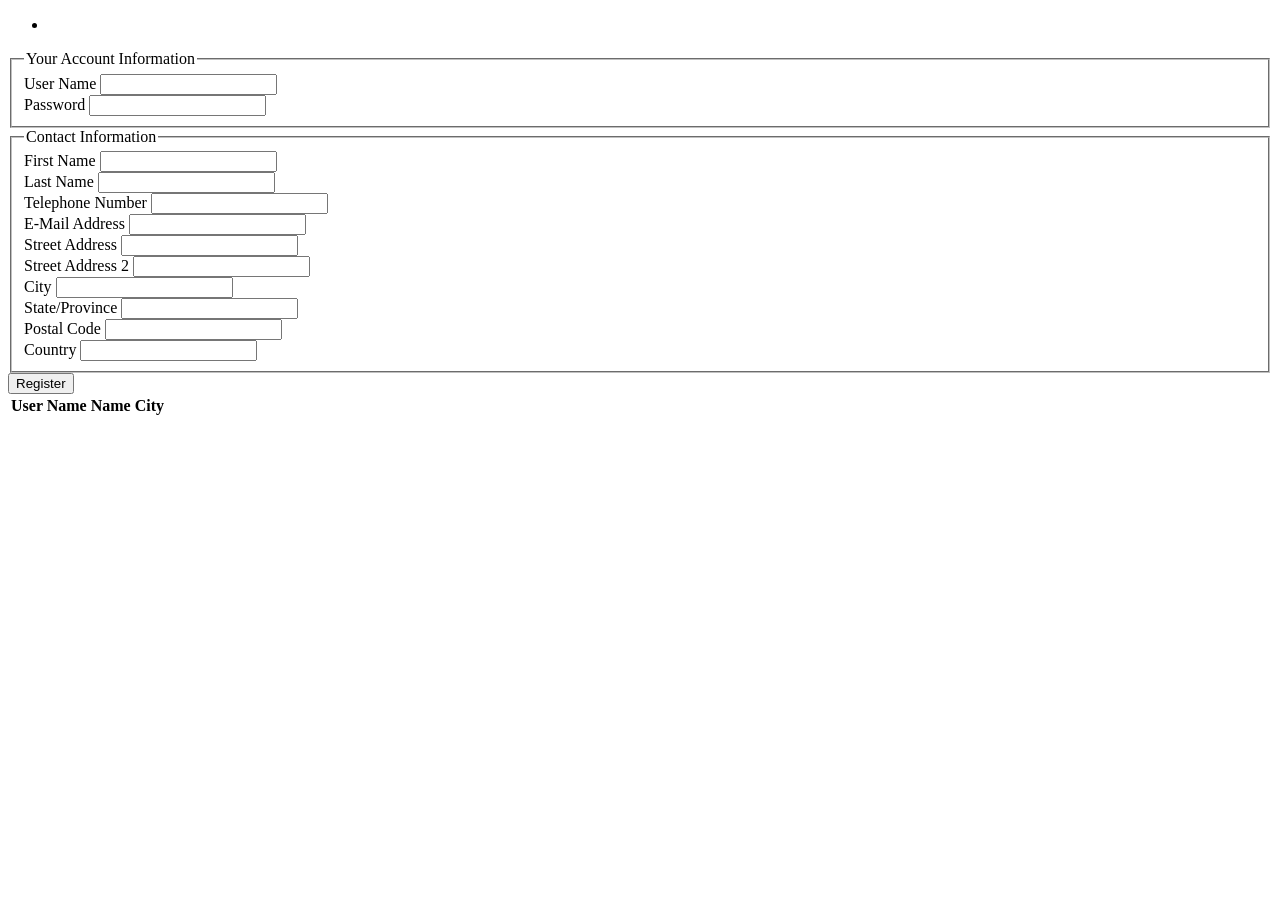
<file: src/main/resources/templates/customers.html>
<!DOCTYPE html>
<html xmlns:th="http://www.thymeleaf.org"
      th:replace="~{layout :: page(#{screen.create_customer.title}, ~{::main})}">
<body>
<main>

  <!--/*
       create_customer.jsp — the labels below are the legacy screen's own text ("Your Account
       Information", "Contact Information", "First Name", "State/Province", "Postal Code",
       "Telephone Number"), so the two screens read the same even though the markup does not.

       Every input had a <label for>, which this form had lost: twelve unlabelled boxes in a row,
       unusable with a screen reader and barely usable without one. The ids are the binding paths,
       which keeps label/field/violation on one name.

       NOT here, deliberately: credit_card_number, credit_card_type and credit_card_expiry_*.
       create_customer.jsp did collect them (CustomerHTMLAction.java:96 extractCreditCard) and this
       form does not. Storing a card number is not something this slice should do, nothing in the
       delivered scope reads one, and AccountEJB.ejbPostCreate:87-89 already created the card empty
       — so an empty CreditCard is a state the legacy itself produced. That is a deliberate
       deviation, and it is listed as one.
  */-->

  <form th:action="@{/customers}" th:object="${command}" method="post">

    <div class="ps-errors" th:if="${#fields.hasErrors('*')}">
      <ul>
        <li th:each="e : ${#fields.detailedErrors()}" th:text="${e.fieldName + ': ' + e.message}"></li>
      </ul>
    </div>

    <fieldset>
      <legend th:text="#{form.account.legend}">Your Account Information</legend>
      <div class="ps-fields">
        <div class="ps-field">
          <label for="userId" th:text="#{form.userId}">User Name</label>
          <input id="userId" type="text" th:field="*{userId}" autocomplete="username">
        </div>
        <div class="ps-field">
          <label for="password" th:text="#{form.password}">Password</label>
          <input id="password" type="password" th:field="*{password}" autocomplete="new-password">
        </div>
      </div>
    </fieldset>

    <fieldset>
      <legend th:text="#{form.contact.legend}">Contact Information</legend>
      <div class="ps-fields">
        <div class="ps-field">
          <label for="givenName" th:text="#{form.givenName}">First Name</label>
          <input id="givenName" type="text" th:field="*{contactInfo.givenName}">
        </div>
        <div class="ps-field">
          <label for="familyName" th:text="#{form.familyName}">Last Name</label>
          <input id="familyName" type="text" th:field="*{contactInfo.familyName}">
        </div>
        <div class="ps-field">
          <label for="telephone" th:text="#{form.telephone}">Telephone Number</label>
          <input id="telephone" type="text" th:field="*{contactInfo.telephone}">
        </div>
        <div class="ps-field">
          <label for="email" th:text="#{form.email}">E-Mail Address</label>
          <input id="email" type="text" th:field="*{contactInfo.email}">
        </div>
        <div class="ps-field">
          <label for="streetName1" th:text="#{form.streetName1}">Street Address</label>
          <input id="streetName1" type="text" th:field="*{contactInfo.address.streetName1}">
        </div>
        <div class="ps-field">
          <!--/* AddressEJB's second street line: the aggregate's only optional field. */-->
          <label for="streetName2" th:text="#{form.streetName2}">Street Address 2</label>
          <input id="streetName2" type="text" th:field="*{contactInfo.address.streetName2}">
        </div>
        <div class="ps-field">
          <label for="city" th:text="#{form.city}">City</label>
          <input id="city" type="text" th:field="*{contactInfo.address.city}">
        </div>
        <div class="ps-field">
          <label for="state" th:text="#{form.state}">State/Province</label>
          <input id="state" type="text" th:field="*{contactInfo.address.state}">
        </div>
        <div class="ps-field">
          <label for="zipCode" th:text="#{form.zipCode}">Postal Code</label>
          <input id="zipCode" type="text" th:field="*{contactInfo.address.zipCode}">
        </div>
        <div class="ps-field">
          <!--/* create_customer.jsp used a <select> of four countries. A text field keeps the
                 aggregate's shape honest: Address.country is a free String, not an enum, and a
                 dropdown would imply a constraint the domain does not have. */-->
          <label for="country" th:text="#{form.country}">Country</label>
          <input id="country" type="text" th:field="*{contactInfo.address.country}">
        </div>
      </div>
    </fieldset>

    <button type="submit" th:text="#{form.register}">Register</button>
  </form>

  <!--/* The kitchensink twin's member table. Issue 4.2 made it a signed-on view: an anonymous
         visitor needs the form above but has no business reading every shopper's name and city,
         so CustomerController populates the model only when there is a Principal. */-->
  <table th:if="${not #lists.isEmpty(customers)}" class="petstore_listing">
    <tr>
      <th th:text="#{form.userId}">User Name</th>
      <th th:text="#{table.name}">Name</th>
      <th th:text="#{form.city}">City</th>
    </tr>
    <tr th:each="c : ${customers}">
      <td th:text="${c.userId()}"></td>
      <td th:text="${c.account().contactInfo().givenName() + ' ' + c.account().contactInfo().familyName()}"></td>
      <td th:text="${c.account().contactInfo().address().city()}"></td>
    </tr>
  </table>

</main>
</body>
</html>
</file>
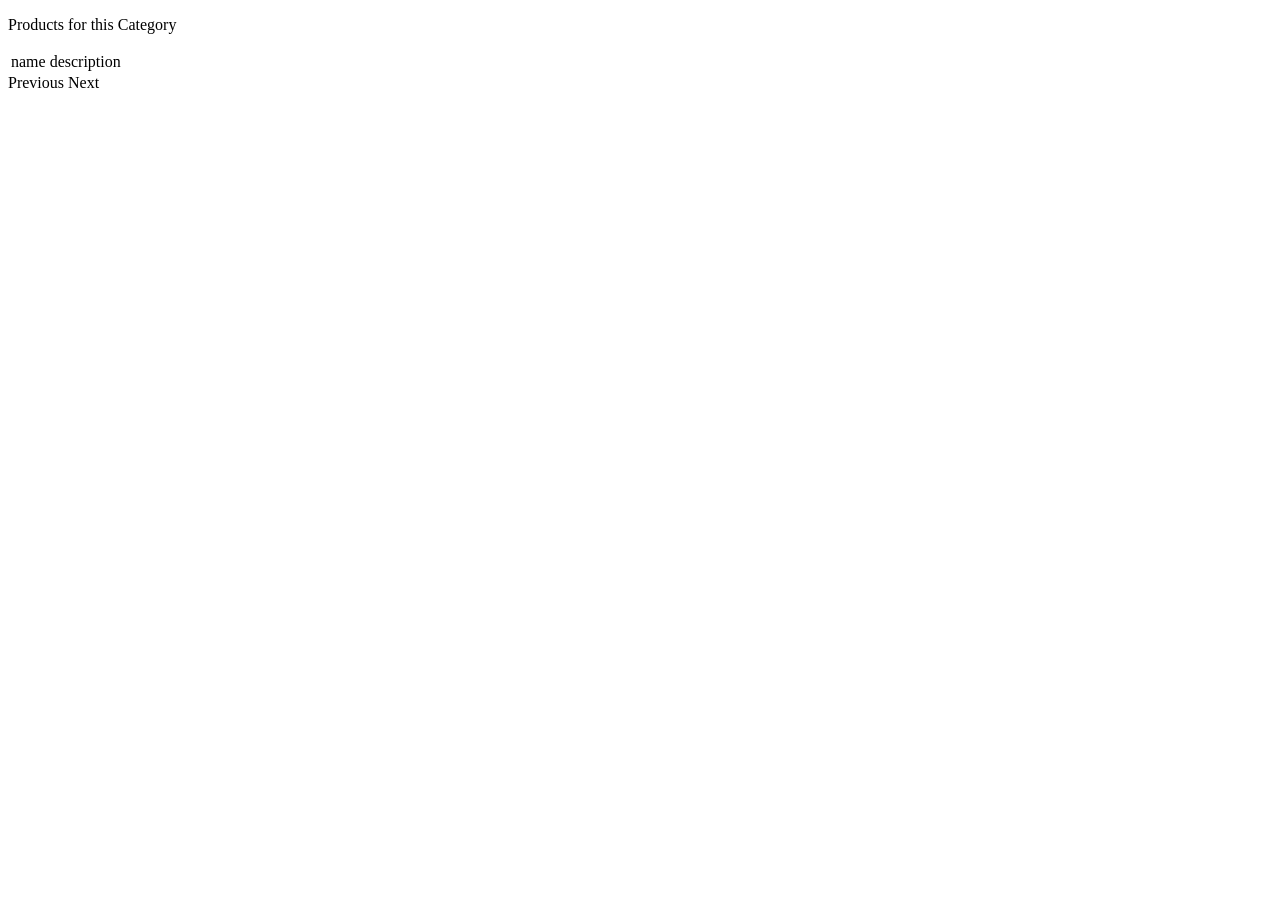
<file: src/main/resources/templates/catalog/category.html>
<!DOCTYPE html>
<html xmlns:th="http://www.thymeleaf.org" th:replace="~{layout :: page('Items', ~{::main})}">
<body>
<main>
  <p class="petstore_title">Products for this Category</p>
  <table class="petstore_listing">
    <tr th:each="p : ${page.contents()}">
      <td><a th:href="@{/catalog/products/{id}(id=${p.id()})}" th:text="${p.name()}">name</a></td>
      <td th:text="${p.description()}">description</td>
    </tr>
  </table>
  <a th:if="${page.previousPageAvailable()}"
     th:href="@{/catalog/categories/{id}(id=${category.id()},start=${page.startOfPreviousPage()},count=${count})}">Previous</a>
  <a th:if="${page.hasNext()}"
     th:href="@{/catalog/categories/{id}(id=${category.id()},start=${page.startOfNextPage()},count=${count})}">Next</a>
</main>
</body>
</html>
</file>
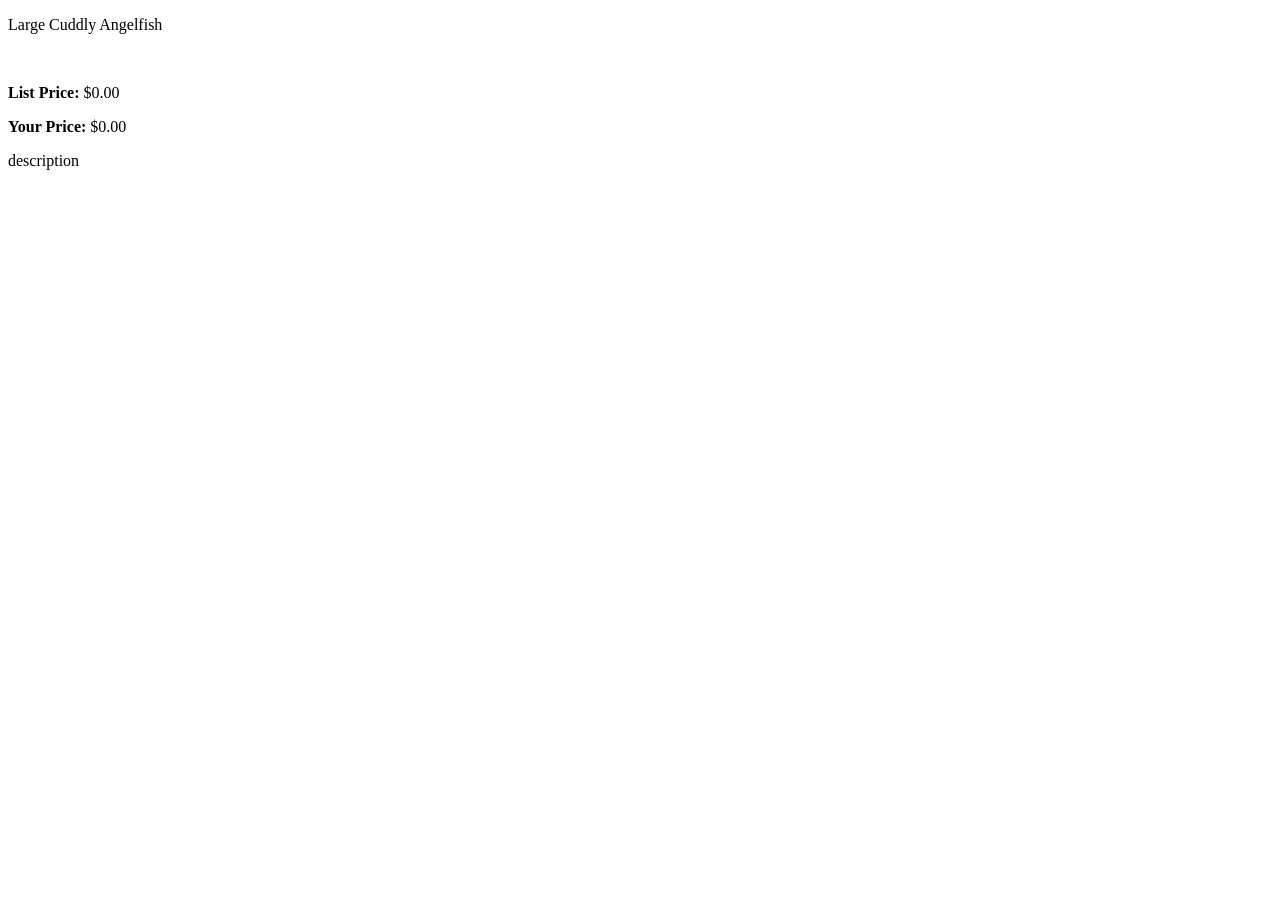
<file: src/main/resources/templates/catalog/item.html>
<!DOCTYPE html>
<html xmlns:th="http://www.thymeleaf.org" th:replace="~{layout :: page('Item', ~{::main})}">
<body>
<main>
  <p class="petstore_title">
    <span th:text="${item.attributes()}">Large Cuddly</span>
    <span th:text="${item.productName()}">Angelfish</span>
  </p>
  <img th:src="@{/images/{f}(f=${item.image()})}" th:alt="${item.productName()}">
  <p class="petstore"><b>List Price:</b> <span th:text="${item.listPrice()}">$0.00</span></p>
  <p class="petstore"><b>Your Price:</b> <span th:text="${item.unitCost()}">$0.00</span></p>
  <p th:text="${item.description()}">description</p>
</main>
</body>
</html>
</file>
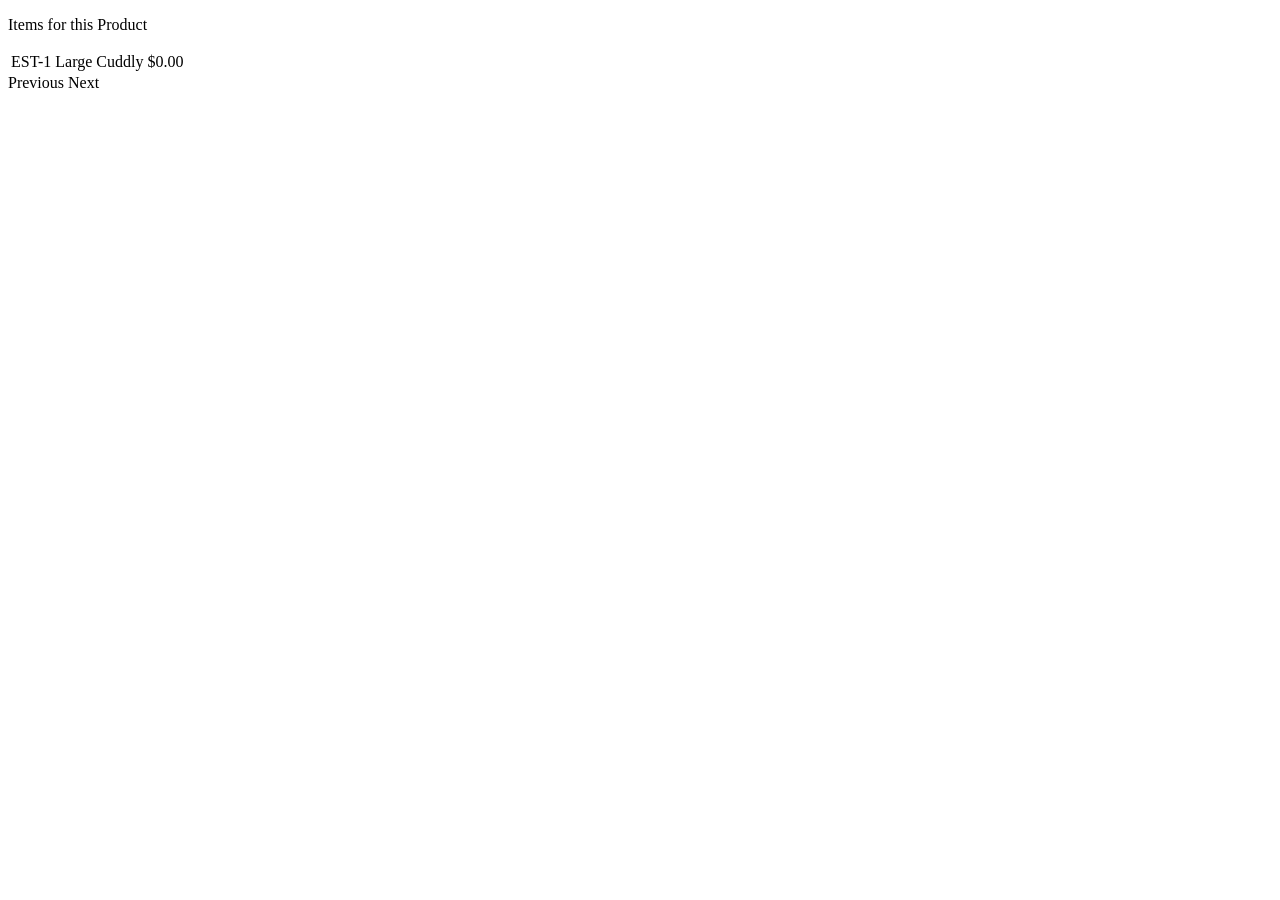
<file: src/main/resources/templates/catalog/product.html>
<!DOCTYPE html>
<html xmlns:th="http://www.thymeleaf.org" th:replace="~{layout :: page('Product', ~{::main})}">
<body>
<main>
  <p class="petstore_title">Items for this Product</p>
  <table class="petstore_listing">
    <tr th:each="i : ${page.contents()}">
      <td><a th:href="@{/catalog/items/{id}(id=${i.id()})}" th:text="${i.id()}">EST-1</a></td>
      <td th:text="${i.attributes()}">Large Cuddly</td>
      <td th:text="${i.listPrice()}">$0.00</td>
    </tr>
  </table>
  <a th:if="${page.previousPageAvailable()}"
     th:href="@{/catalog/products/{id}(id=${product.id()},start=${page.startOfPreviousPage()},count=${count})}">Previous</a>
  <a th:if="${page.hasNext()}"
     th:href="@{/catalog/products/{id}(id=${product.id()},start=${page.startOfNextPage()},count=${count})}">Next</a>
</main>
</body>
</html>
</file>
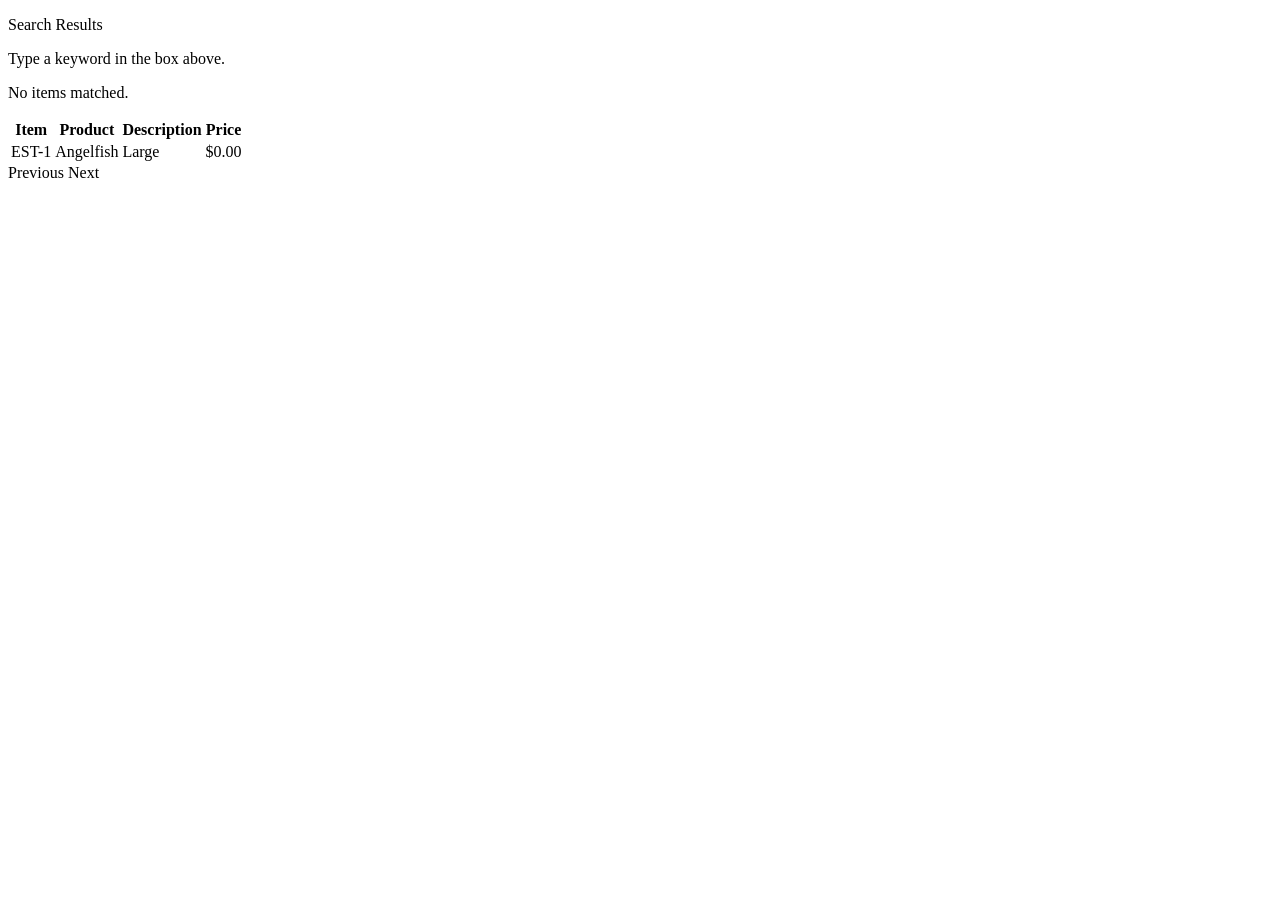
<file: src/main/resources/templates/catalog/search.html>
<!DOCTYPE html>
<html xmlns:th="http://www.thymeleaf.org" th:replace="~{layout :: page(#{screen.search.title}, ~{::main})}">
<body>
<main>
  <p class="petstore_title" th:text="#{search.results}">Search Results</p>

  <!--/* search.jsp printed the keywords back; without it a zero-result page is indistinguishable
         from a page that never ran a search. */-->
  <p th:if="${#strings.isEmpty(keywords)}" th:text="#{search.prompt}">
    Type a keyword in the box above.
  </p>
  <p th:if="${not #strings.isEmpty(keywords) and #lists.isEmpty(page.contents())}"
     th:text="#{search.none(${keywords})}">No items matched.</p>

  <table class="petstore_listing" th:if="${not #lists.isEmpty(page.contents())}">
    <tr>
      <th th:text="#{search.item}">Item</th>
      <th th:text="#{search.product}">Product</th>
      <th th:text="#{search.description}">Description</th>
      <th th:text="#{search.price}">Price</th>
    </tr>
    <tr th:each="i : ${page.contents()}">
      <td><a th:href="@{/catalog/items/{id}(id=${i.id()})}" th:text="${i.id()}">EST-1</a></td>
      <td th:text="${i.productName()}">Angelfish</td>
      <td th:text="${i.description()}">Large</td>
      <td th:text="${i.listPrice()}">$0.00</td>
    </tr>
  </table>

  <a th:if="${page.previousPageAvailable()}"
     th:href="@{/catalog/search(keywords=${keywords},start=${page.startOfPreviousPage()},count=${count})}"
     th:text="#{page.previous}">Previous</a>
  <a th:if="${page.hasNext()}"
     th:href="@{/catalog/search(keywords=${keywords},start=${page.startOfNextPage()},count=${count})}"
     th:text="#{page.next}">Next</a>
</main>
</body>
</html>
</file>
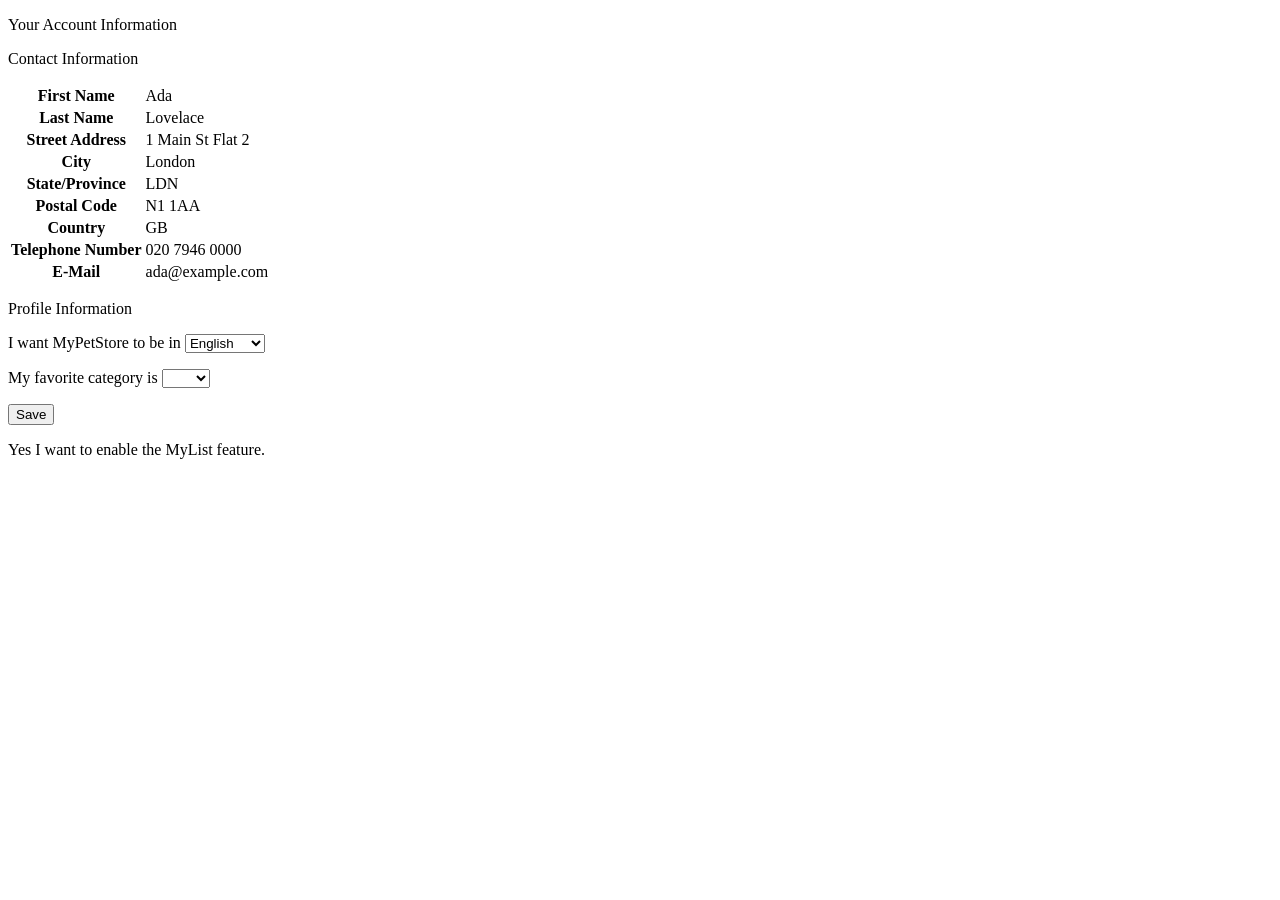
<file: src/main/resources/templates/customers/account.html>
<!DOCTYPE html>
<html xmlns:th="http://www.thymeleaf.org"
      th:replace="~{layout :: page(#{screen.customer.title}, ~{::main})}">
<body>
<!--/*
  customer.jsp — the signed-on shopper's own account. The legacy screen was read-only <c:out> for
  contact info and a disabled <waf:select> for the profile; edit_customer.jsp was the writable twin
  behind update_customer.screen. Here the contact half stays read-only and the profile half is the
  one form, because preferredLanguage is the field 4.5 has to make settable.

  Two blocks of customer.jsp are deliberately absent:
    - Credit Card Information (customer.jsp:120-145). CreditCardEJB is the half of 4.1 (#58) that
      has not landed; it is not in the aggregate, so there is nothing to render.
    - bannerPreference (customer.jsp:186-196). Carried as data, but the advice banner it gates is
      T3 under ADR-0006, so there is no key for it and no row.
*/-->
<main>
  <p class="petstore_title" th:text="#{customer.account.title}">Your Account Information</p>

  <p class="petstore_title" th:text="#{customer.contact.title}">Contact Information</p>
  <table>
    <tr>
      <th th:text="#{customer.givenName}">First Name</th>
      <td th:text="${customer.account().contactInfo().givenName()}">Ada</td>
    </tr>
    <tr>
      <th th:text="#{customer.familyName}">Last Name</th>
      <td th:text="${customer.account().contactInfo().familyName()}">Lovelace</td>
    </tr>
    <tr>
      <th th:text="#{customer.streetName1}">Street Address</th>
      <td>
        <span th:text="${customer.account().contactInfo().address().streetName1()}">1 Main St</span>
        <!-- customer.jsp:78-82 gave streetName2 its own unlabelled row; it is the one nullable
             field of AddressEJB, so it is omitted rather than rendered empty. -->
        <span th:if="${customer.account().contactInfo().address().streetName2()}"
              th:text="${customer.account().contactInfo().address().streetName2()}">Flat 2</span>
      </td>
    </tr>
    <tr>
      <th th:text="#{customer.city}">City</th>
      <td th:text="${customer.account().contactInfo().address().city()}">London</td>
    </tr>
    <tr>
      <th th:text="#{customer.state}">State/Province</th>
      <td th:text="${customer.account().contactInfo().address().state()}">LDN</td>
    </tr>
    <tr>
      <th th:text="#{customer.zipCode}">Postal Code</th>
      <td th:text="${customer.account().contactInfo().address().zipCode()}">N1 1AA</td>
    </tr>
    <tr>
      <th th:text="#{customer.country}">Country</th>
      <td th:text="${customer.account().contactInfo().address().country()}">GB</td>
    </tr>
    <tr>
      <th th:text="#{customer.telephone}">Telephone Number</th>
      <td th:text="${customer.account().contactInfo().telephone()}">020 7946 0000</td>
    </tr>
    <tr>
      <th th:text="#{customer.email}">E-Mail</th>
      <td th:text="${customer.account().contactInfo().email()}">ada@example.com</td>
    </tr>
  </table>

  <p class="petstore_title" th:text="#{profile.title}">Profile Information</p>
  <!-- th:action makes Thymeleaf emit the CSRF hidden input; the legacy had no such protection. -->
  <form th:action="@{/customers/me/profile}" method="post">
    <p>
      <label for="preferredLanguage" th:text="#{profile.preferredLanguage}">I want MyPetStore to be in</label>
      <!-- customer.jsp:150-156 — the same three locales as banner.jsp's three flags. -->
      <select id="preferredLanguage" name="preferredLanguage">
        <option value="en_US" th:text="#{language.en_US}"
                th:selected="${customer.profile().preferredLanguage() == 'en_US'}">English</option>
        <option value="ja_JP" th:text="#{language.ja_JP}"
                th:selected="${customer.profile().preferredLanguage() == 'ja_JP'}">Japanese</option>
        <option value="zh_CN" th:text="#{language.zh_CN}"
                th:selected="${customer.profile().preferredLanguage() == 'zh_CN'}">Chinese</option>
      </select>
    </p>
    <p>
      <label for="favoriteCategory" th:text="#{profile.favoriteCategory}">My favorite category is</label>
      <!-- customer.jsp:159-163 hardcoded BIRDS/CATS/DOGS/FISH/REPTILES, duplicating the catalogue
           it was naming. The ids are the same; the labels come from the catalogue itself, so they
           are localised by the same switch as everything else on the page. -->
      <select id="favoriteCategory" name="favoriteCategory">
        <option value=""></option>
        <option th:each="c : ${categories}" th:value="${c.id()}" th:text="${c.name()}"
                th:selected="${customer.profile().favoriteCategory() == c.id()}">Fish</option>
      </select>
    </p>
    <button type="submit" th:text="#{profile.save}">Save</button>
  </form>

  <!-- customer.jsp:166-184 — read-only in the legacy too, a green Yes or a red No. MyList is T3
       and unbuilt, so the flag is shown as stored and there is no control to change it. -->
  <p>
    <span th:text="${customer.profile().myListPreference()} ? #{yes} : #{no}">Yes</span>
    <span th:text="#{profile.myList}">I want to enable the MyList feature.</span>
  </p>
</main>
</body>
</html>
</file>
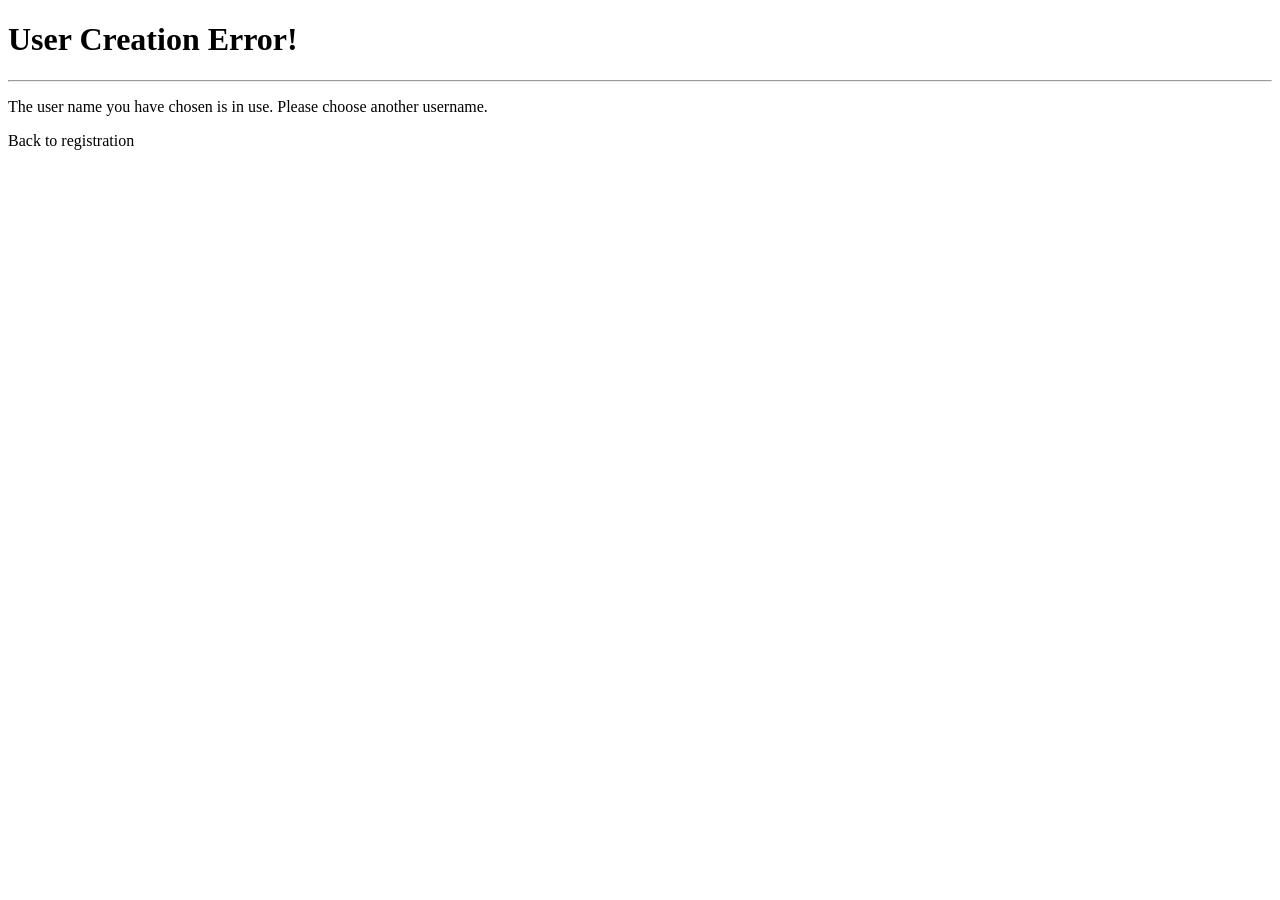
<file: src/main/resources/templates/customers/duplicate-account.html>
<!DOCTYPE html>
<html xmlns:th="http://www.thymeleaf.org">
<head><title>Duplicate Account</title></head>
<body>
<h1 class="petstore_error">User Creation Error!</h1>
<hr>
<p>The user name you have chosen is in use. Please choose another username.</p>
<a th:href="@{/customers}">Back to registration</a>
</body>
</html>
</file>
